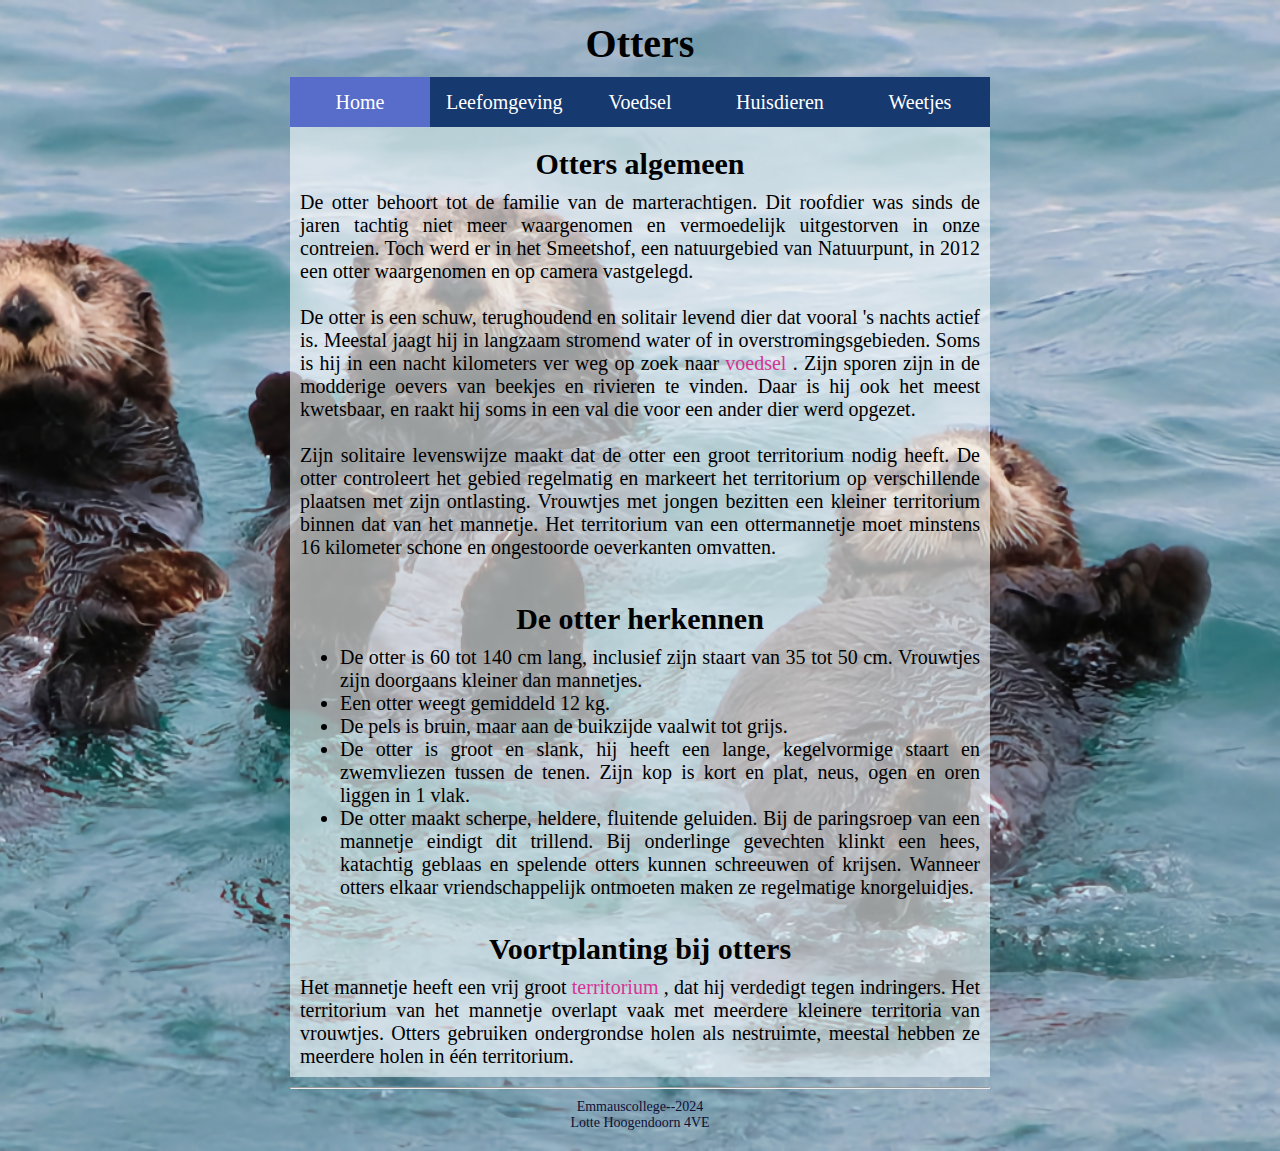
<file: index.html>
<!DOCTYPE html>

<html lang="nl">

<head>
  <link rel="stylesheet" href="style.css" />
  <title>Otter website</title>
  <link rel="icon" type="image/x-icon" href="afbeeldingen/favicon (1).ico">
  <meta charset="UTF-8" />
</head>

<body id="achtergrond1">
  <div class="page">

    <header>
      <h1>Otters</h1>
    </header>

    <nav>
      <ul>
        <li><a class="active" href="index.html">Home</a></li>
        <li><a href="leefomgeving.html">Leefomgeving</a></li>
        <li><a href="voedsel.html">Voedsel</a></li>
        <li><a href="huisdieren.html">Huisdieren</a></li>
        <li><a href="facts.html">Weetjes</a></li>
      </ul>
    </nav>

    <main>
      <div class="middleBlock">
      <h2>Otters algemeen</h2>

        <p> De otter behoort tot de familie van de marterachtigen. Dit roofdier was sinds de jaren tachtig niet meer waargenomen en vermoedelijk uitgestorven in onze contreien. 
          Toch werd er in het Smeetshof, een natuurgebied van Natuurpunt, in 2012 een otter waargenomen en op camera vastgelegd.
        <br>
        <br>
        De otter is een schuw, terughoudend en solitair levend dier dat vooral 's nachts actief is. Meestal jaagt hij in langzaam stromend water of in overstromingsgebieden. 
        Soms is hij in een nacht kilometers ver weg op zoek naar <a href="voedsel.html"> voedsel</a> . Zijn sporen zijn in de modderige oevers van beekjes en rivieren te vinden.
        Daar is hij ook het meest kwetsbaar, en raakt hij soms in een val die voor een ander dier werd opgezet.
        <br>
        <br>
        Zijn solitaire levenswijze maakt dat de otter een groot territorium nodig heeft. De otter controleert het gebied regelmatig en markeert het territorium op verschillende plaatsen met zijn ontlasting. 
        Vrouwtjes met jongen bezitten een kleiner territorium binnen dat van het mannetje. Het territorium van een ottermannetje moet minstens 16 kilometer schone en ongestoorde oeverkanten omvatten.
      </p>

          <br>
         
          
          <h2> De otter herkennen</h2>
          <ul>
            <li>De otter is 60 tot 140 cm lang, inclusief zijn staart van 35 tot 50 cm. Vrouwtjes zijn doorgaans kleiner dan mannetjes.</li>
            <li>Een otter weegt gemiddeld 12 kg.</li>
            <li>De pels is bruin, maar aan de buikzijde vaalwit tot grijs.</li>
            <li>De otter is groot en slank, hij heeft een lange, kegelvormige staart en zwemvliezen tussen de tenen. Zijn kop is kort en plat, neus, ogen en oren liggen in 1 vlak.</li>
            <li>De otter maakt scherpe, heldere, fluitende geluiden. Bij de paringsroep van een mannetje eindigt dit trillend. Bij onderlinge gevechten klinkt een hees,
               katachtig geblaas en spelende otters kunnen schreeuwen of krijsen. Wanneer otters elkaar vriendschappelijk ontmoeten maken ze regelmatige knorgeluidjes.</li>
          </ul>
          <br>
          
         
          <h2>Voortplanting bij otters</h2>
          <p>Het mannetje heeft een vrij groot <a href="leefomgeving.html">territorium</a> , dat hij verdedigt tegen indringers. Het territorium van het mannetje overlapt vaak met meerdere kleinere territoria van vrouwtjes. 
            Otters gebruiken ondergrondse holen als nestruimte, meestal hebben ze meerdere holen in één territorium.
            <br>
            <br>
            
           Een vaste paartijd lijken otters niet te hebben, hoewel de meeste de jongen wel in het voorjaar worden geboren. De gemiddelde leeftijd waarop vrouwtjes jongen krijgen, is 2 jaar.
           Een vrouwtje zal een tijdje voor de geboorte landinwaarts trekken en daar bevallen, zo wil ze confrontaties met soortgenoten vermijden. De jongen doen er meer dan een jaar over om succesvol vissen te leren vangen. 
           Tot die tijd zijn ze volledig afhankelijk van hun moeder.
          <br>
          <br>
          Otters zijn het hele jaar paringsbereid. Binnen het territorium van een mannetje leven in de regel twee of meer vrouwtjes.
          Zodra zij paringsbereid zijn, zoekt het mannetje hen afwisselend gedurende enkele dagen op in hun hol.
          De jongen worden geboren in een hol onder de grond, dat bijvoorbeeld onder de wortels van een grote boom dichtbij het water gegraven is.
          De jongen zijn de eerste zes weken van hun leven volkomen hulpeloos. Ze leven van de moedermelk.
          De jongen krijgen hun eerste vaste voedsel na een zoogtijd van 7-8 weken. Na 2-3 maanden gaan ze voor het eerst mee op jacht. Ze leren met een week of twaalf zwemmen zodra ze hun eerste waterdichte vacht hebben. 
          De jongen blijven tot een jaar bij de moeder. Na twaalf maanden zijn de jonge otters volledig zelfstandig en na 18 maanden geslachtsrijp.</p>
          
         
        </div>
       </main>

    <footer>
      <hr />
      <p class="smalltext">Emmauscollege--2024
        <br>
        Lotte Hoogendoorn 4VE
      </p>
    </footer>

  </div>
</body>

</html>
</file>
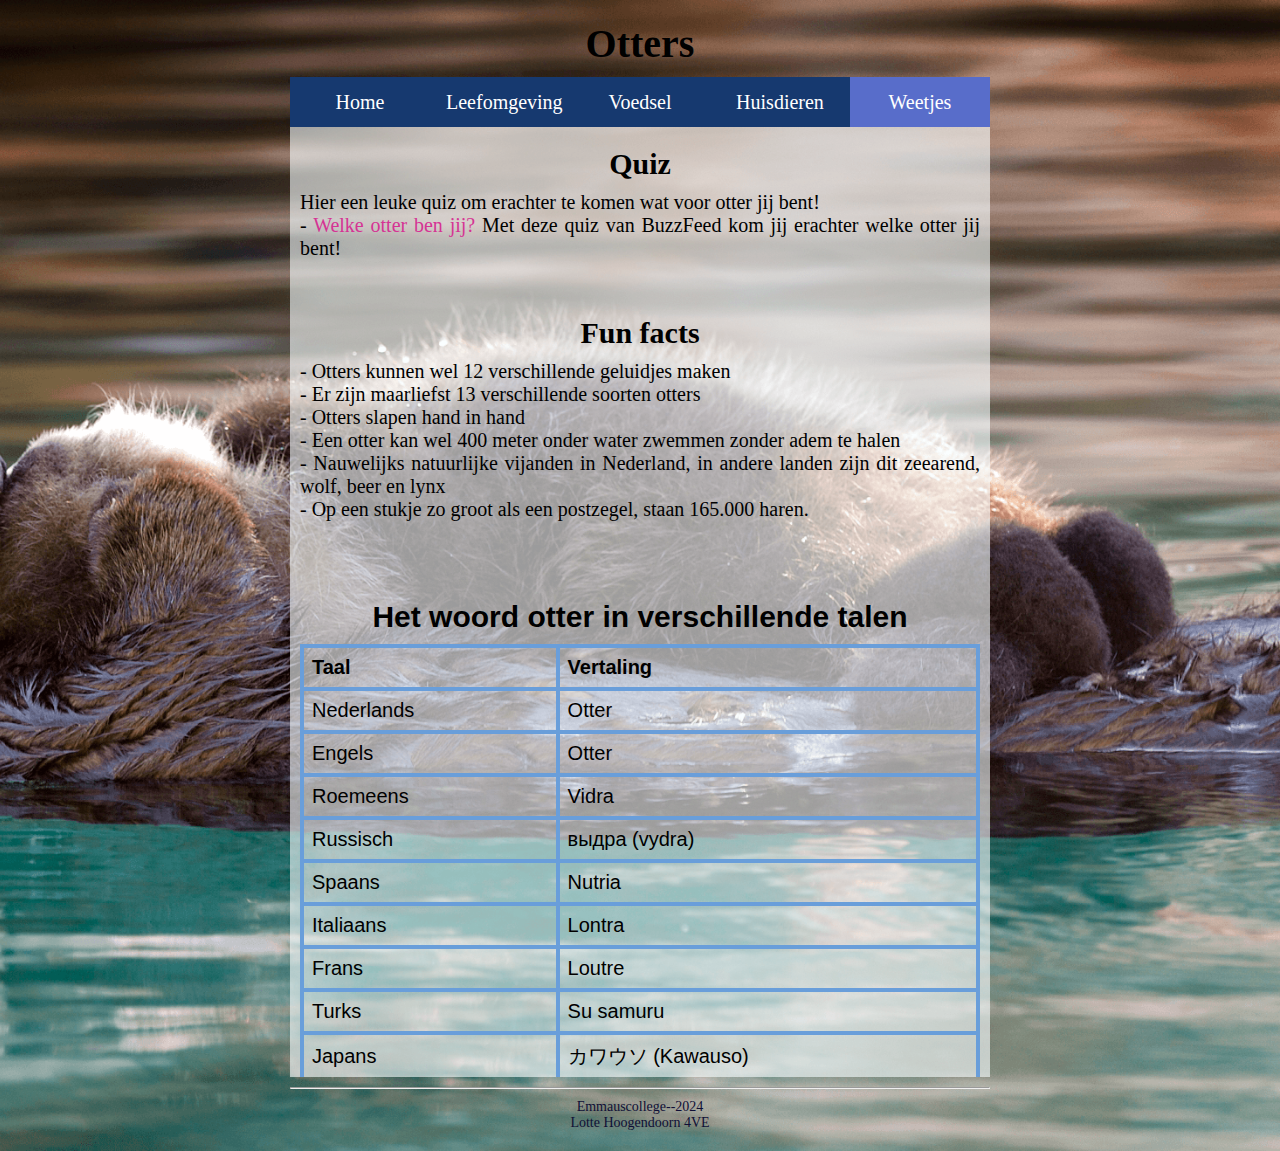
<file: facts.html>
<!DOCTYPE html>

<html lang="nl">

<head>
  <link rel="stylesheet" href="style.css" />
  <title>Otter website</title>
  <link rel="icon" type="image/x-icon" href="afbeeldingen/favicon (1).ico">
  <meta charset="UTF-8" />
</head>

<body id="achtergrond5">
  <div class="page">

    <header>
      <h1>Otters</h1>
    </header>

    <nav>
      <ul>
        <li><a href="index.html">Home</a></li>
        <li><a href="leefomgeving.html">Leefomgeving</a></li>
        <li><a href="voedsel.html">Voedsel</a></li>
        <li><a href="huisdieren.html">Huisdieren</a></li>
        <li><a class="active" href="facts.html">Weetjes</a></li>
      </ul>
    </nav>

    <main>
      <div class="middleBlock">
      

          <h2>Quiz</h2>
          Hier een leuke quiz om erachter te komen wat voor otter jij bent! <br>
          - <a href="https://www.buzzfeed.com/ajdesti/otter-personality-quiz">Welke otter ben jij?</a> Met deze quiz van BuzzFeed kom jij erachter welke otter jij bent!<br>
          <br>
          <br>
          <h2>Fun facts</h2>
          - Otters kunnen wel 12 verschillende geluidjes maken<br>
          - Er zijn maarliefst 13 verschillende soorten otters <br>
          - Otters slapen hand in hand<br>
          - Een otter kan wel 400 meter onder water zwemmen zonder adem te halen<br>
          - Nauwelijks natuurlijke vijanden in Nederland, in andere landen zijn dit zeearend,       wolf, beer en lynx<br>
          - Op een stukje zo groot als een postzegel, staan 165.000 haren.<br>
          <br>
          <br>
          <br>

          <table>
            <caption><h2>Het woord otter in verschillende talen</h2></caption>
            <thead>
              <tr>
                <th>Taal</th>
                <th>Vertaling</th>
              </tr>
            </thead>
            <tbody>
              <tr>
                <td>Nederlands</td>
                <td>Otter</td>
              </tr>
              <tr>
                <td>Engels</td>
                <td>Otter</td>
              </tr>
              <tr>
                <td>Roemeens</td>
                <td>Vidra</td>
              </tr>
              <tr>
                <td>Russisch</td>
                <td>выдра (vydra)</td>
              </tr>
              <tr>
                <td>Spaans</td>
                <td>Nutria</td>
              </tr>
              <tr>
                <td>Italiaans</td>
                <td>Lontra</td>
              </tr>
              <tr>
                <td>Frans</td>
                <td>Loutre</td>
              </tr>
              <tr>
                <td>Turks</td>
                <td>Su samuru</td>
              </tr>
              <tr>
                <td>Japans</td>
                <td>カワウソ (Kawauso)</td>
              </tr>
              <tr>
                <td>Pools</td>
                <td>Wydra</td>
              </tr>
            </tbody>
          </table>
         
        </div>
       </main>

    <footer>
      <hr />
      <p class="smalltext">Emmauscollege--2024
        <br>
        Lotte Hoogendoorn 4VE
      </p>
    </footer>

  </div>
</body>

</html>
</file>
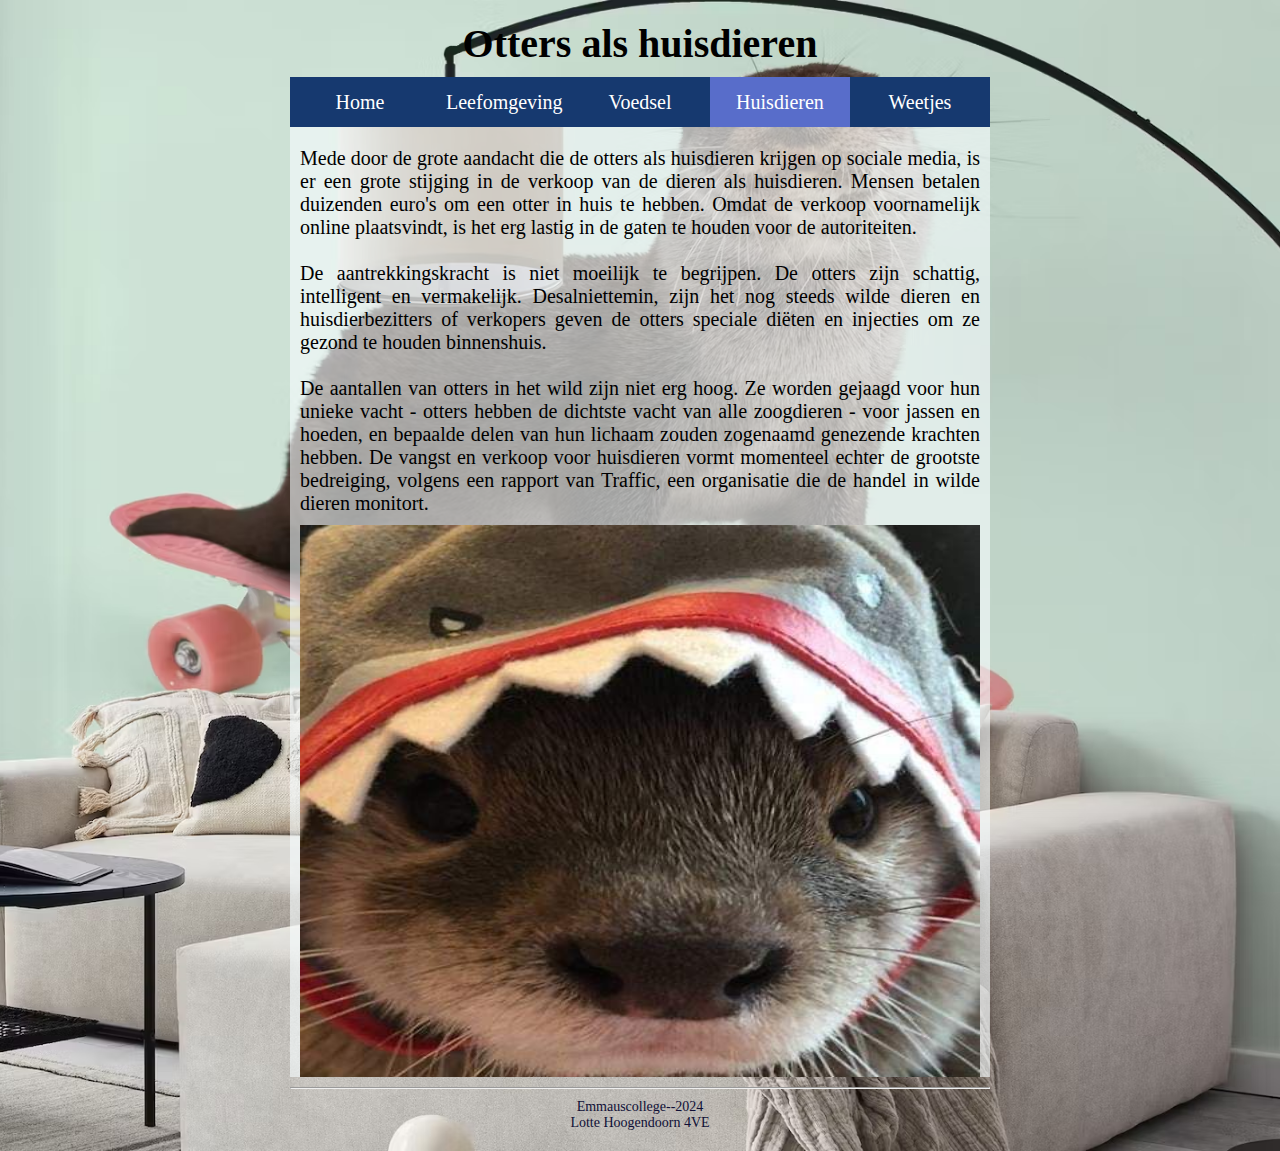
<file: huisdieren.html>
<!DOCTYPE html>

<html lang="nl">

<head>
  <link rel="stylesheet" href="style.css" />
  <title>Otter website</title>
  <link rel="icon" type="image/x-icon" href="afbeeldingen/favicon (1).ico">
  <meta charset="UTF-8" />
</head>

<body id="achtergrond4">
  <div class="page">

    <header>
      <h1>Otters als huisdieren</h1>
    </header>

    <nav>
      <ul>
        <li><a href="index.html">Home</a></li>
        <li><a href="leefomgeving.html">Leefomgeving</a></li>
        <li><a href="voedsel.html">Voedsel</a></li>
        <li><a class="active" href="huisdieren.html">Huisdieren</a></li>
        <li><a href="facts.html">Weetjes</a></li>
      </ul>
    </nav>

    <main>
      <div class="middleBlock">
      <p> Mede door de grote aandacht die de otters als huisdieren krijgen op sociale media,
         is er een grote stijging in de verkoop van de dieren als huisdieren. Mensen betalen duizenden euro's om een otter in huis te hebben. Omdat de verkoop voornamelijk online plaatsvindt,
         is het erg lastig in de gaten te houden voor de autoriteiten.
         <br>
        <br>
        De aantrekkingskracht is niet moeilijk te begrijpen. De otters zijn schattig, intelligent en vermakelijk. Desalniettemin,
       zijn het nog steeds wilde dieren en huisdierbezitters of verkopers geven de otters speciale diëten en injecties om ze gezond te houden binnenshuis.
       <br>
       <br>
       De aantallen van otters in het wild zijn niet erg hoog. Ze worden gejaagd voor hun unieke vacht - otters hebben de dichtste vacht van alle zoogdieren - voor jassen en hoeden,
       en bepaalde delen van hun lichaam zouden zogenaamd genezende krachten hebben. De vangst en verkoop voor huisdieren vormt momenteel echter de grootste bedreiging, volgens een rapport van Traffic, 
       een organisatie die de handel in wilde dieren monitort.
      
       <br>
       <img src="afbeeldingen/fit check.JPG" alt="Otter in een haaien pakje" width="680px" height="600px">
      </p>
      </div>
    </main>

    <footer>
      <hr />
      <p class="smalltext">Emmauscollege--2024
        <br>
        Lotte Hoogendoorn 4VE
      </p>
    </footer>

  </div>
</body>

</html>
</file>
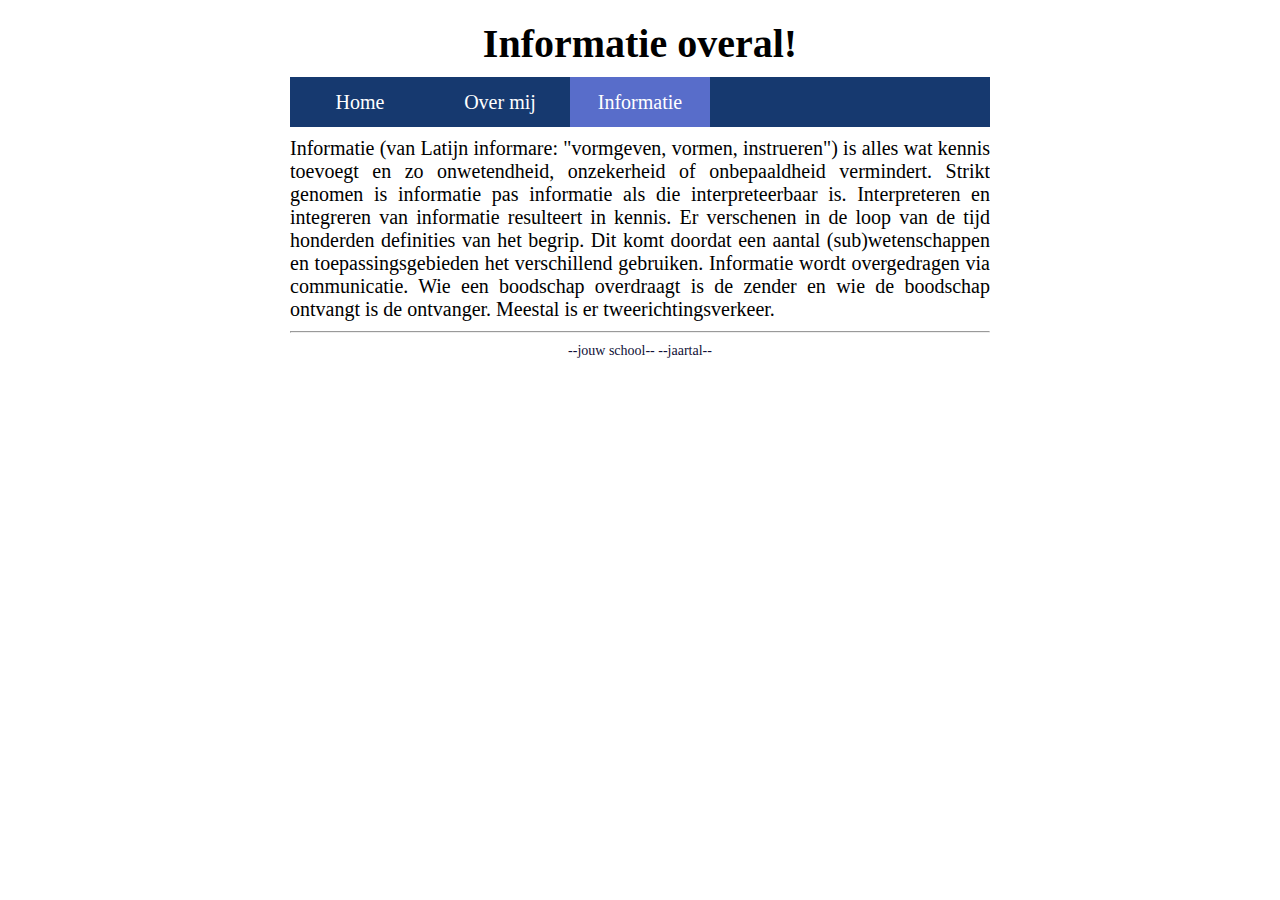
<file: info.html>
<!DOCTYPE html>

<html lang="nl">

<head>
  <link rel="stylesheet" href="style.css" />
  <title>Dit is een eenvoudige website</title>
  <meta charset="UTF-8" />
</head>

<body>
  <div class="page">

    <header>
      <h1>Informatie overal!</h1>
    </header>

    <nav>
      <ul>
        <li><a href="index.html">Home</a></li>
        <li><a href="overmij.html">Over mij</a></li>
        <li><a class="active" href="info.html">Informatie</a></li>
      </ul>
    </nav>

    <main>
      <p>Informatie (van Latijn informare: "vormgeven, vormen, instrueren") is alles wat kennis toevoegt en zo
        onwetendheid, onzekerheid of onbepaaldheid vermindert. Strikt genomen is informatie pas informatie als die
        interpreteerbaar is. Interpreteren en integreren van informatie resulteert in kennis. Er verschenen in de loop
        van de tijd honderden definities van het begrip. Dit komt doordat een aantal (sub)wetenschappen en
        toepassingsgebieden het verschillend gebruiken. Informatie wordt overgedragen via communicatie. Wie een
        boodschap overdraagt is de zender en wie de boodschap ontvangt is de ontvanger. Meestal is er
        tweerichtingsverkeer.</p>
    </main>

    <footer>
      <hr />
      <p class="smalltext">--jouw school-- --jaartal--</p>
    </footer>

  </div>
</body>

</html>
</file>
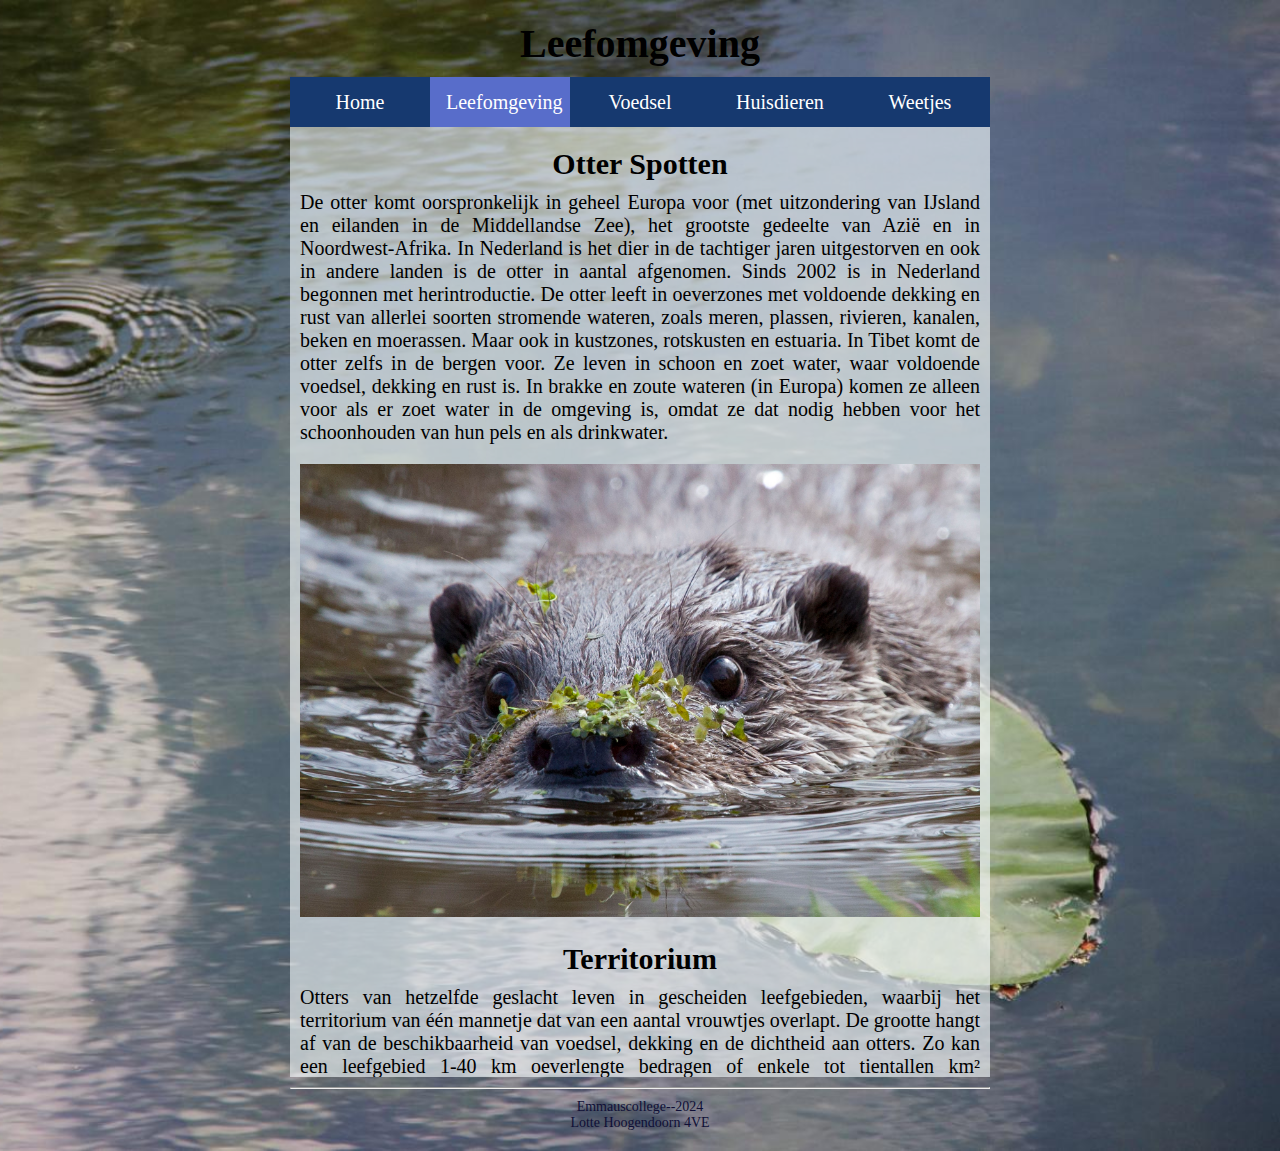
<file: leefomgeving.html>
<!DOCTYPE html>

<html lang="nl">

<head>
  <link rel="stylesheet" href="style.css" />
  <title>Otter website</title>
  <link rel="icon" type="image/x-icon" href="afbeeldingen/favicon (1).ico">
  <meta charset="UTF-8" />
</head>

<body id="achtergrond2">
  <div class="page">

    <header>
      <h1>Leefomgeving</h1>
    </header>

    <nav>
      <ul>
        <li><a href="index.html">Home</a></li>
        <li><a class="active" href="leefomgeving.html">Leefomgeving</a></li>
        <li><a href="voedsel.html">Voedsel</a></li>
        <li><a href="huisdieren.html">Huisdieren</a></li>
        <li><a href="facts.html">Weetjes</a></li>
      </ul>
    </nav>
    <div class="middleBlock">
    <main>
      <h2> Otter Spotten</h2>
      <p>De otter komt oorspronkelijk in geheel Europa voor (met uitzondering van IJsland en eilanden in de Middellandse Zee), het grootste gedeelte van Azië en in Noordwest-Afrika.
        In Nederland is het dier in de tachtiger jaren uitgestorven en ook in andere landen is de otter in aantal afgenomen. Sinds 2002 is in Nederland begonnen met herintroductie. 
        De otter leeft in oeverzones met voldoende dekking en rust van allerlei soorten stromende wateren, zoals meren, plassen, rivieren, kanalen, beken en moerassen. Maar ook in kustzones, rotskusten en estuaria. 
        In Tibet komt de otter zelfs in de bergen voor. Ze leven in schoon en zoet water, waar voldoende voedsel, dekking en rust is. In brakke en zoute wateren (in Europa) komen ze alleen voor als er zoet water in de omgeving is,
         omdat ze dat nodig hebben voor het schoonhouden van hun pels en als drinkwater.</p>
         <img src="afbeeldingen/otter zwemmend.jpeg" alt="otter in een sloot. Half onder water" width="680px">

         <h2>Territorium</h2>
         <p>
          Otters van hetzelfde geslacht leven in gescheiden leefgebieden, waarbij het territorium van één mannetje dat van een aantal vrouwtjes overlapt.
          De grootte hangt af van de beschikbaarheid van voedsel, dekking en de dichtheid aan otters. Zo kan een leefgebied 1-40 km oeverlengte bedragen of enkele tot tientallen km² moerasgebied beslaan.
          Vooral de dominante mannetjes hebben grote leefgebieden. De doorsnee van een leefgebied van mannetjes is doorgaans gemiddeld 15km en dat van vrouwtjes 7km.
          Overdag verblijft de otter in een dagrustplaats die zich bevindt op oevers in dichte oevervegetaties (o.a. riet), struwelen en bosschages, maar ook in kunstmatige holten. 
          De otters maken hierbij gebruik van boomstronken en wortelstelsels, oude holen van bijvoorbeeld muskusratten of konijnen, constructies van takken en modder gemaakt door bevers, nissen onder bruggen of betonpijpen. 
          De rustplaatsen zijn 50-100 cm in doorsnee en worden niet bekleed. De plek kan per dag verschillen. 
          De nesten waar de jongen worden geworpen, liggen vaak in overstromingsvrije oeverholtes in een rustig gebied en worden regelmatig door de moeder verplaatst. De otter houdt geen winterslaap.
         </p>
         </main>
    </div>
    </main>

    <footer>
      <hr />
      <p class="smalltext">Emmauscollege--2024
        <br>
        Lotte Hoogendoorn 4VE
      </p>
    </footer>

  </div>
</body>

</html>
</file>
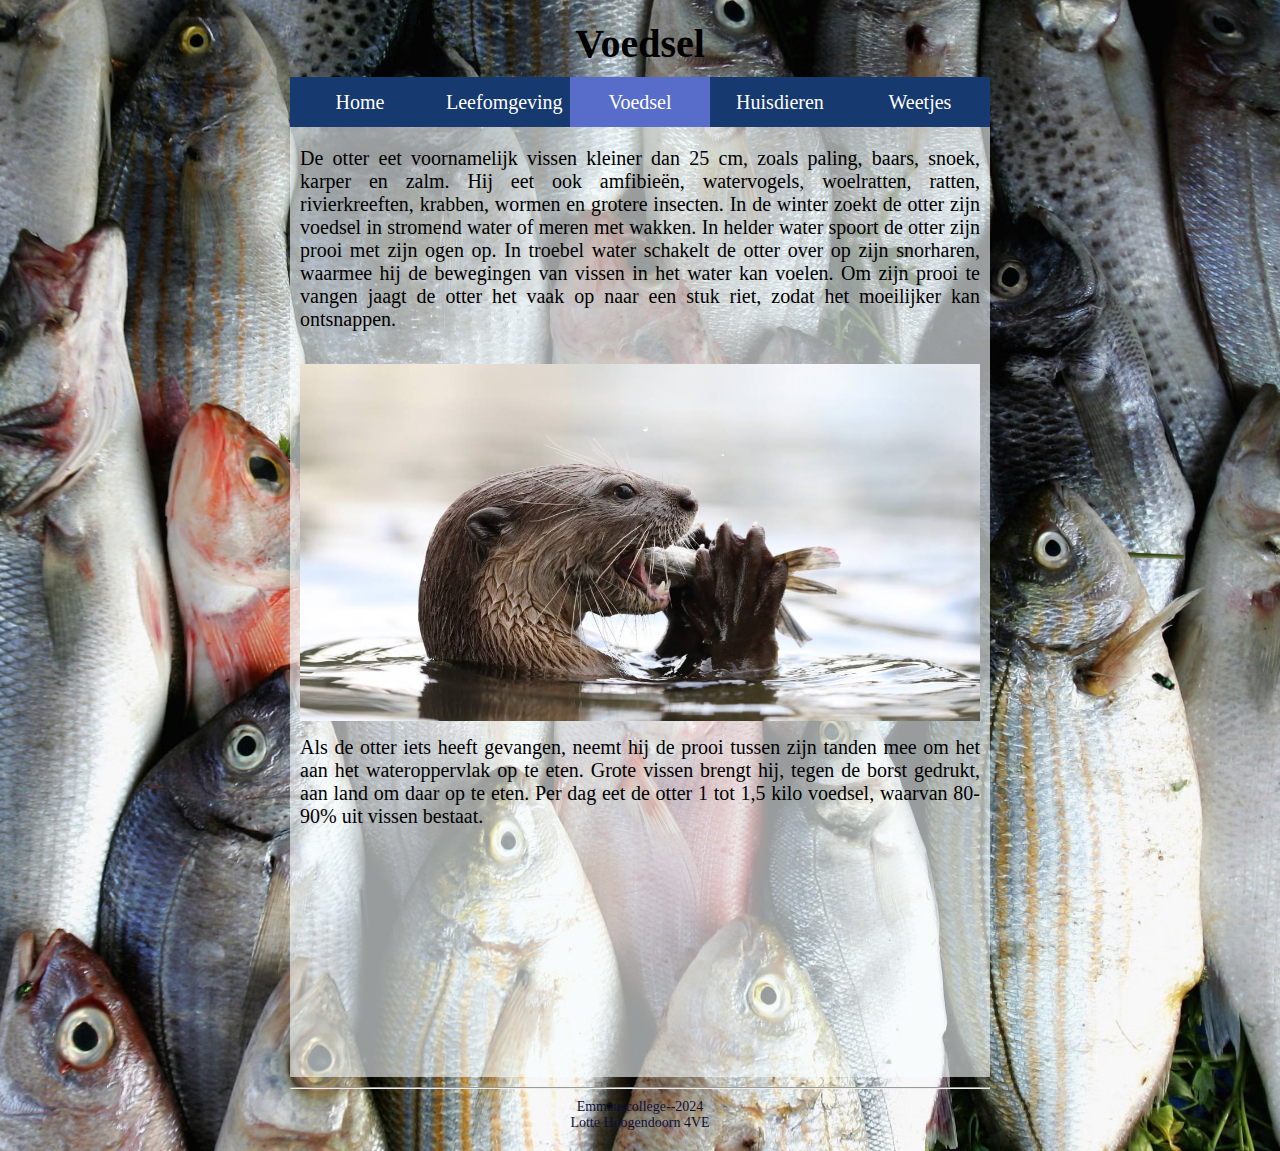
<file: voedsel.html>
<!DOCTYPE html>

<html lang="nl">

<head>
  <link rel="stylesheet" href="style.css" />
  <title>Otter website</title>
  <link rel="icon" type="image/x-icon" href="afbeeldingen/favicon (1).ico">
  <meta charset="UTF-8" />
</head>

<body id="achtergrond3">
  <div class="page">

    <header>
      <h1>Voedsel</h1>
    </header>

    <nav>
      <ul>
        <li><a href="index.html">Home</a></li>
        <li><a href="leefomgeving.html">Leefomgeving</a></li>
        <li><a class="active" href="voedsel.html">Voedsel</a></li>
        <li><a href="huisdieren.html">Huisdieren</a></li>
        <li><a href="facts.html">Weetjes</a></li>
      </ul>
    </nav>

    <main>
      <div class="middleBlock">

      
      <p>De otter eet voornamelijk vissen kleiner dan 25 cm, zoals paling, baars, snoek, karper en zalm. Hij eet ook amfibieën, watervogels, woelratten,
        ratten, rivierkreeften, krabben, wormen en grotere insecten. In de winter zoekt de otter zijn voedsel in stromend water of meren met wakken.
         In helder water spoort de otter zijn prooi met zijn ogen op. In troebel water schakelt de otter over op zijn snorharen,
          waarmee hij de bewegingen van vissen in het water kan voelen. Om zijn prooi te vangen jaagt de otter het vaak op naar een stuk riet,
          zodat het moeilijker kan ontsnappen.
        <br>
        <br>
        <img src="afbeeldingen/otter eten.jpeg" alt="Otter die vissen in zijn mond stopt" width="680px" >
        Als de otter iets heeft gevangen, neemt hij de prooi tussen zijn tanden mee om het aan het wateroppervlak op te eten. Grote vissen brengt hij,
         tegen de borst gedrukt, aan land om daar op te eten. Per dag eet de otter 1 tot 1,5 kilo voedsel, waarvan 80-90% uit vissen bestaat.
        
        
      </p>
    </div>     
    </main>

    <footer>
      <hr />
      <p class="smalltext">Emmauscollege--2024
        <br>
        Lotte Hoogendoorn 4VE
      </p>
    </footer>

  </div>
</body>

</html>
</file>
<file: style.css>
/* Instellingen tussen commentaar zijn handig om fouten te helpen vinden, uncomment om aan te zetten */

/* zorg dat elke box een gestippelde rand krijgt, 
   zodat je de afmeting goed kunt zien, 
   letop 1: dit kan de layout soms kan wijzigen 
   letop 2: laat 1 sterretje voor { staan als je commentaar weghaalt */
/*  * {border: 1px dotted black;}   */
  
/* zorg dat elke box een doorzichtige donkere achtergrond krijgt, 
   hoe meer boxen in elkaar hoe donkerder de achtergrondkleur 
   letop: laat 1 sterretje voor { staan als je commentaar weghaalt */
/*  * {background-color: rgba(0,0,0,5%);}  */

/* Basisinstellingen voor alle pagina's, alleen aanpassen als je pro wilt worden */

* {                                        /* geldt voor alles */
  box-sizing: border-box;                  /* zorg dat border meetelt bij de width en height van boxen */
  margin: 0px;                             /* standaard marge 0 */
}

html, body {                      /* geldt voor html en body */
  margin: 0px;                    /* standaard marge 0 */
  background-color: #85858500;    /* achtergrondkleur lichtgrijs */
  color: #000000;               /* tekstkleur zwart */
}  

div {                             /* geldt voor div */
  overflow: hidden;               /* zorgt dat DIV de hoogte krijgt van wat erin zit (anders tellen de floats erin niet mee voor de hoogte en wordt dus wel eens hoogte 0) */
  font-size: 20px;
}

/* Indeling voor alle pagina's */

.page {
  width: 700px;                   /* vaste breedte van 700 pixels */
  margin: 10px auto;              /* boven en onder 10 pixels marge, links en rechts marge gelijk verdeeld (gecentreerd) */
}

header, footer {                
  margin: 10px 0px;
  color:#0f0f36;
}

main {                       
  text-align: justify;            /* tekst uitvullen */
}

h1, h2, h3 {                     
  margin: 10px 0px;
  text-align: center;             
} 

p {
  margin: 10px 0px;
  text-align: justify;            /* tekst links en rechts uitvullen */
}

img {
  margin: 10px 0px;
}

/* Indeling voor hoofd pagina */

/* .item {} */ /* hier doen we nog niks mee, dat mag je zelf toevoegen */

.item-plaatje {
  float:center;
  width:680px;
  
}
.item-tekst {
  float:right;
  width: 450px;
}

/* Indeling voor sub pagina */

/* Opmaak voor alle pagina's */

 h1, h2, h3 {
      color:rgb(0, 0, 0);     
}

.smalltext {
    text-align: center;
    font-size: 0.7em;
}

a {
    color: rgb(213, 51, 148);
    text-decoration: none;
}

a:hover {
    text-decoration: underline;
}

/* Opmaak voor sub pagina's */

/* Navigatiebalk voor alle pagina's */
nav ul {
    list-style-type: none;
    margin: auto;
    padding: 0;
    background-color: #16396f;
    overflow: hidden;
}

nav ul li {
    float: left;
    width: 20%;
    height: 50px;
}

nav li a {
    display: block;
    color: rgb(255, 255, 255);
    text-align: center;
    padding: 14px 16px;
    text-decoration: none;
}

nav li a:hover {
    background-color: #577696;
}

nav li a.active {
    background-color: rgb(88, 109, 202);
}


#achtergrond1 {
  background-image: url("afbeeldingen/otterbackround 1200.jpg");
  background-position: 100%;
  background-repeat: no-repeat;
  background-size: cover;
}


.middleBlock{
  background-color: rgba(247, 254, 255, 0.611);
  height: 950px;
  width: 700px;
  padding: 10px 10px;
  margin: 0px;
  overflow-y: scroll;
}

#achtergrond2{
  background-image: url("afbeeldingen/sloot1.jpeg");
  background-position: 100%;
  background-repeat: no-repeat;
  background-size: cover;
}

.item-plaatje{
  float: left;
  width: 175px;
  padding-right: 15px;
}

#achtergrond3{
  background-image: url("afbeeldingen/fish.avif");
  background-position: 100%;
  background-repeat: no-repeat;
  background-size: cover;
  /* op sommige schermen bedekt het plaatje niet de hele achtergrond, dat komt omdat de body dan te klein is. Dat heb ik opgelost met min-height 100% op body en html */
}

body {
  min-height: 100%;
  
}

html {
  min-height: 100%;
}

#achtergrond4{
  background-image: url("afbeeldingen/behang.avif");
  background-position: 100%;
  background-repeat: no-repeat;
  background-size: cover;
}

table{
  border-collapse: collapse;
  width: 100%;
  color:black;
  font-family:'Gill Sans', 'Gill Sans MT', Calibri, 'Trebuchet MS', sans-serif;
}

th, td{
  border: 4px solid rgb(105, 158, 218);
  padding: 8px;
  text-align: left;
}

#achtergrond5{
  background-image: url("afbeeldingen/otter 2.webp");
  background-position: 100%;
  background-repeat: no-repeat;
  background-size: cover;
}
</file>
